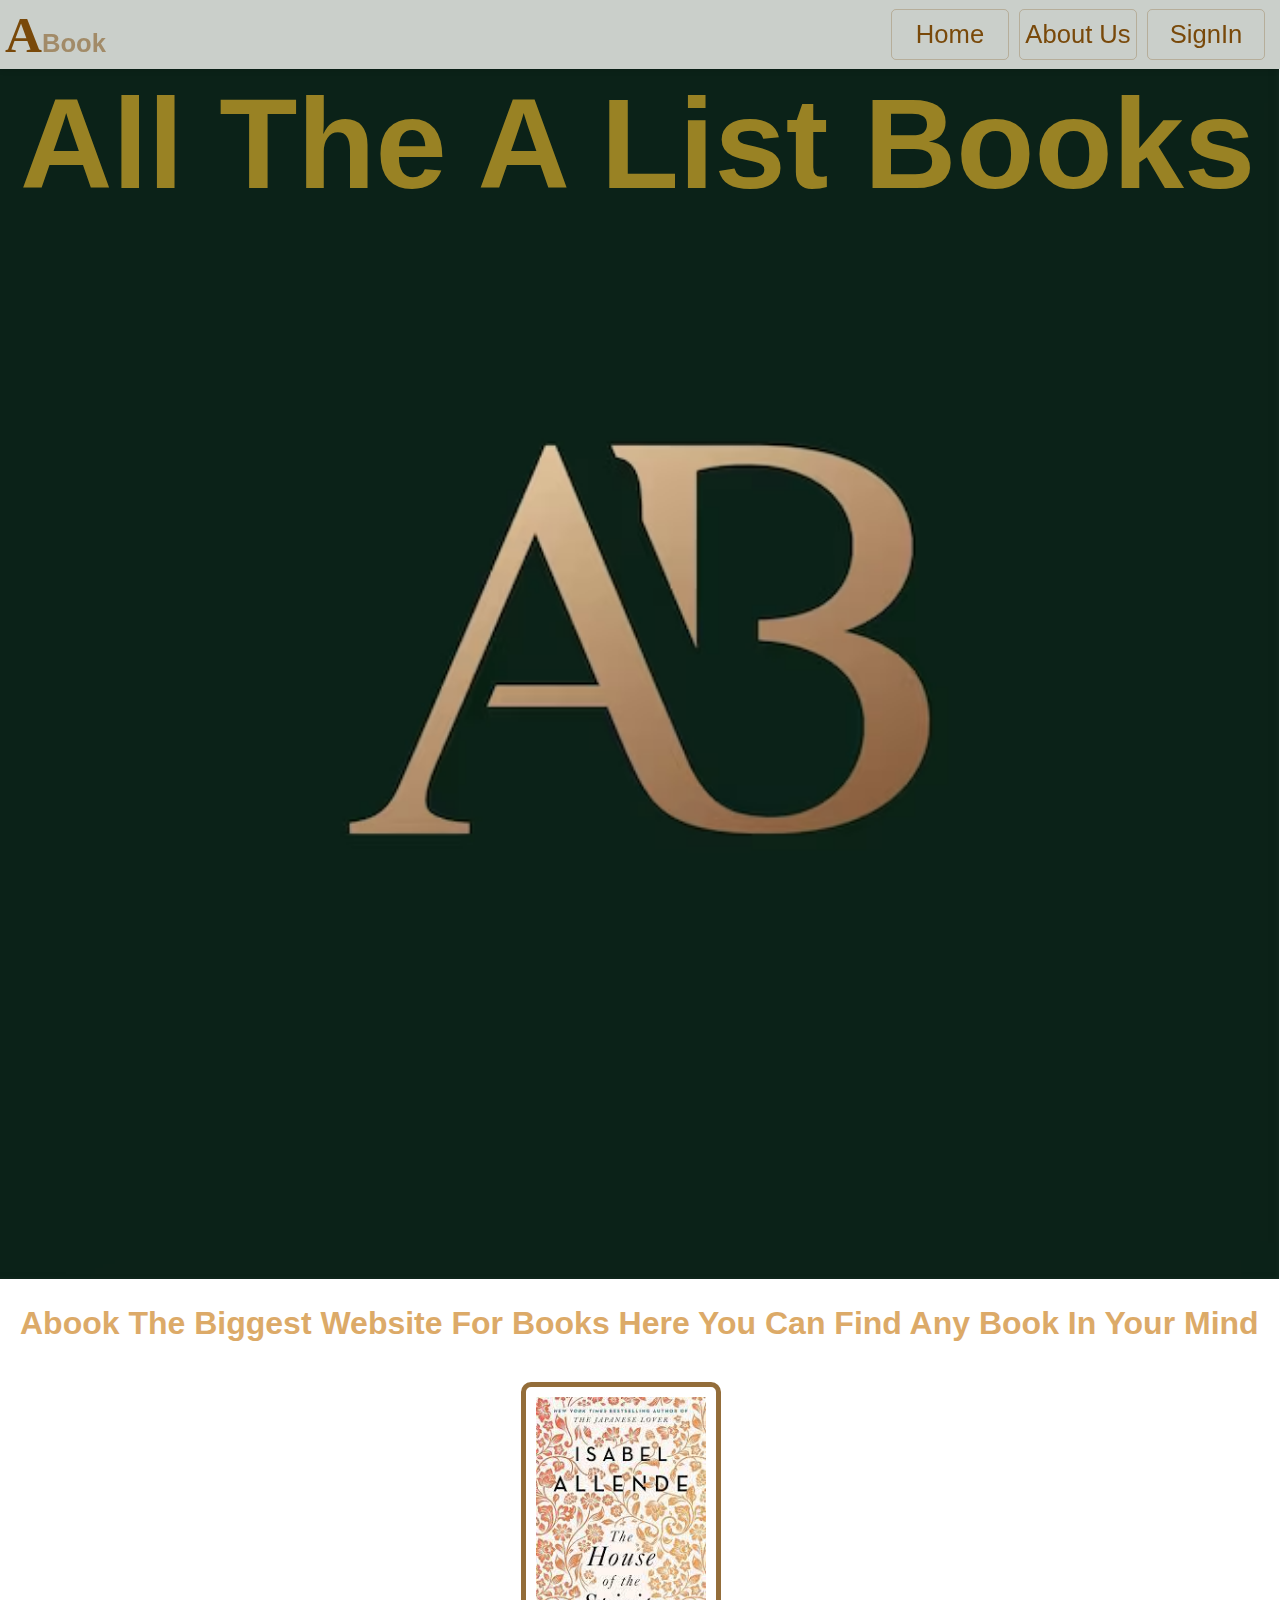
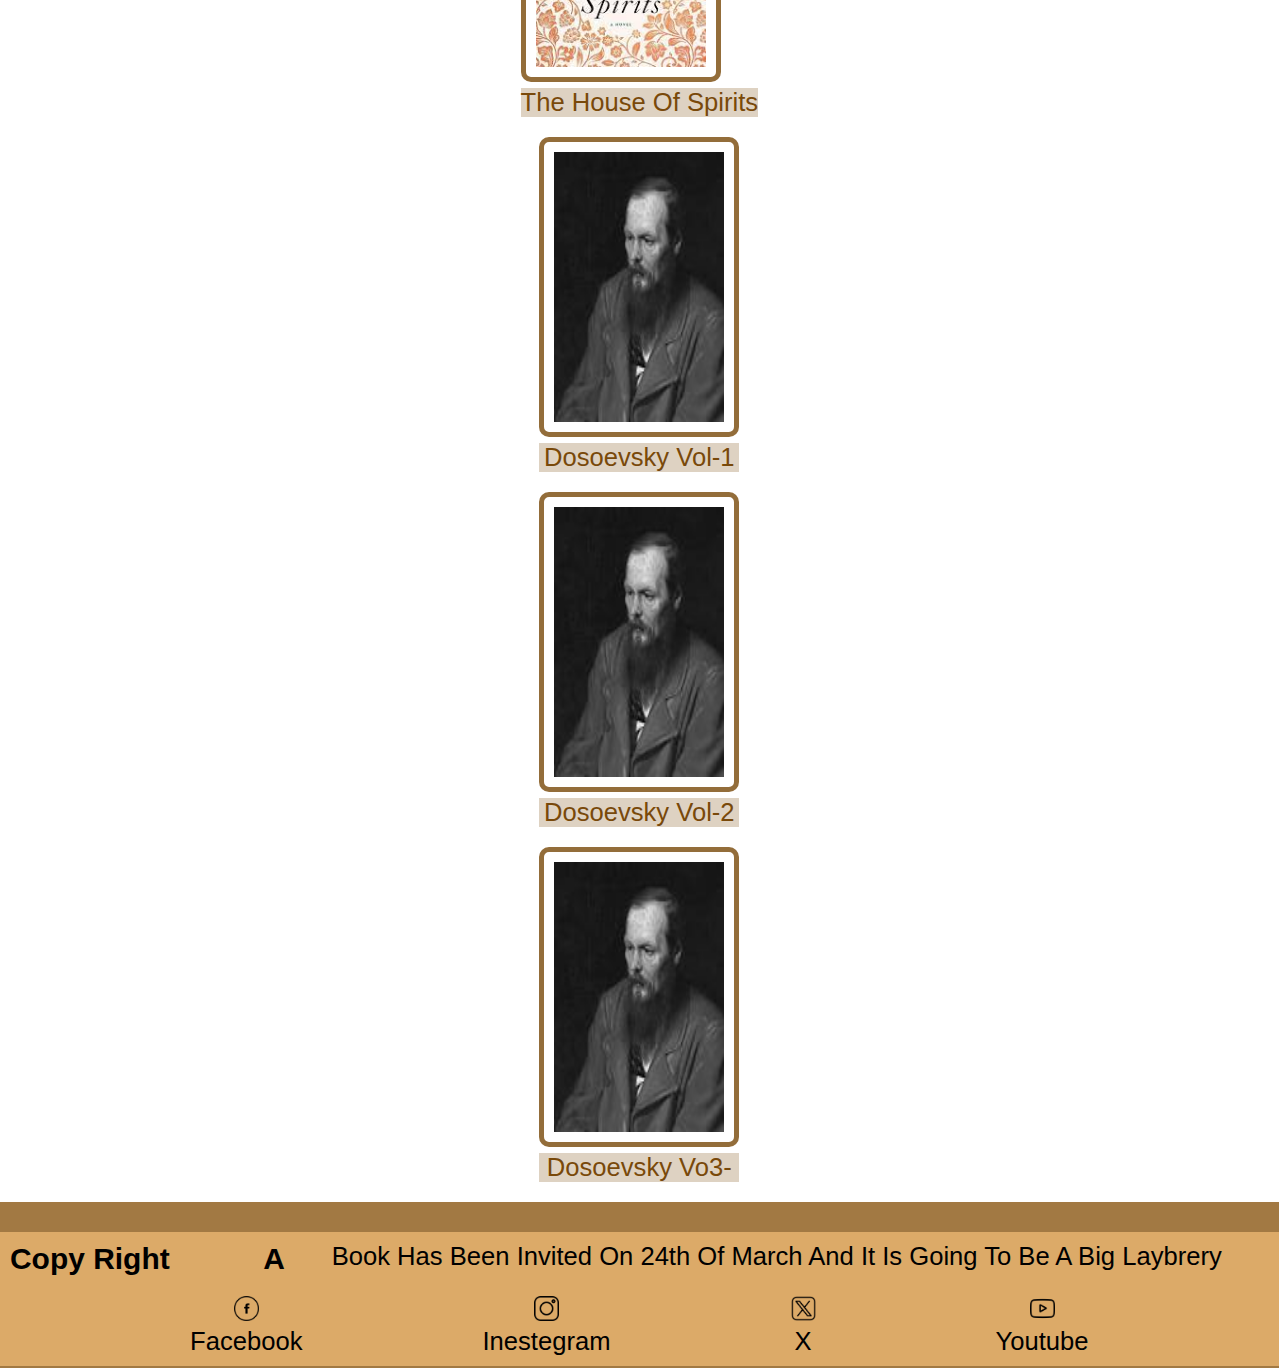
<file: index.html>
<!DOCTYPE html>
<html lang="en">
  <head>
    <meta charset="UTF-8" />
    <meta name="viewport" content="width=device-width, initial-scale=1.0" />
    <link rel="stylesheet" href="CSS/mine.css">
    <title>Abook</title>
  </head>
  <body>
    <div id="parent">    
    <nav>
      <div class="title">
        <h1>A</h1>
        <h3>book</h3>
      </div>
      <div class="nav"> 
        <div><a class="home" href="index.html">home</a></div>
        <div><a class="about" href="about.html">about us</a></div>
        <div><a class="login" href="login.html">signIn</a></div></div> 
    </nav>
    <div class="home">
      <div><img src="img/ab-" alt="">  </div>
      <div>
        <p class="bla">All the A list books</p>
        <p class="blabla">Abook the biggest website for books here you can find any book in your mind </p>
      </div>
    </div>
    <div class="parent">
      <div class="book-1"><img src="img/img-1.jpeg" alt=""><a href="books/Noor-Book.com  بيت الأرواح.pdf">the house of spirits</a></div>
      <div class="book-2"><img src="img/img-2.jpeg" alt=""><a href="books/الأعمال الأدبية الكاملة المجلد الأول - دوستويفسكي5270.Foulabook.com.1523954487.pdf">Dosoevsky vol-1</a></div>
      <div class="book-3"><img src="img/img-2.jpeg" alt=""><a href="books/Noor-Book.com  دستويفسكي سامي الدروبي ج2.pdf">Dosoevsky vol-2</a></div>
      <div class="book-4"><img src="img/img-2.jpeg" alt=""><a href="books/Noor-Book.com  المجلد الثالث دوستويفسكي.pdf">Dosoevsky vo3-</a></div>
    </div>
    <footer>
      <div class="parent">
        <h3 class="title">copy right</h3>
        <p class="text">
          <h3>A</h3> book has been invited on 24th of march and it is going to be a big
          laybrery
        </p>
      </div>
      <ul>
        <li><a class="fb" href="https://www.facebook.com"><img class="icon" src="img/facebook.png" alt=""></a>facebook</li>
        <li><a class="in" href="https://www.instagram.com"><img class="icon" src="img/instagram.png" alt=""></a>inestegram</li>
        <li><a class="x" href="https://www.x.com"><img class="icon" src="img/social-media.png" alt=""></a>x</li>
        <li><a class="yt" href="https://www.youtube.com"><img class="icon" src="img/youtube.png" alt=""></a>youtube</li>
      </ul>
    </footer>
  </div>
  </body>
</html>
</file>
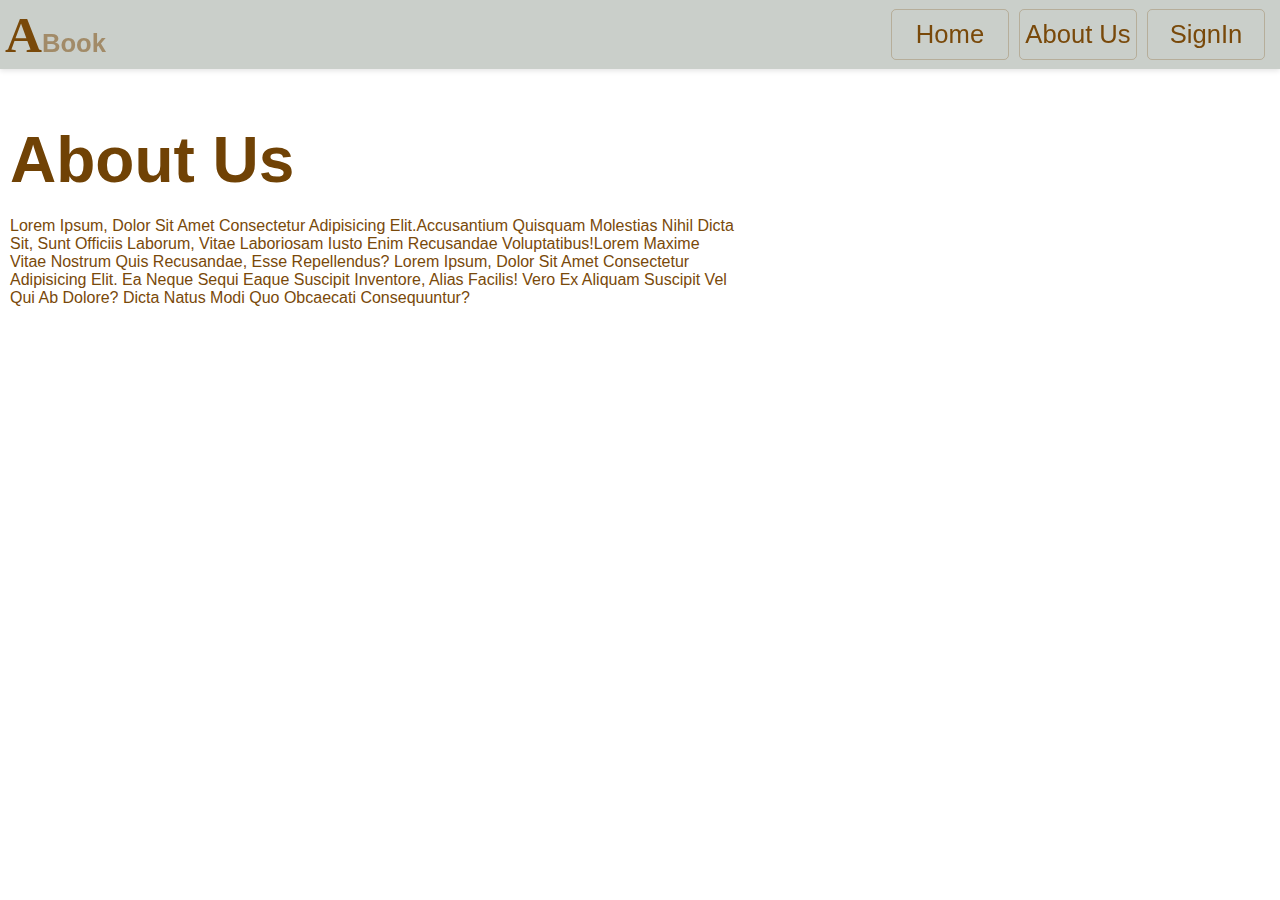
<file: about.html>
<!DOCTYPE html>
<html lang="en">
  <head>
    <meta charset="UTF-8" />
    <link rel="stylesheet" href="CSS/mine.css">
    <meta name="viewport" content="width=device-width, initial-scale=1.0" />
    <title>Abook</title>
  </head>
  <body>
    <div id="parent">    
      <nav>
        <div class="title">
        <h1>A</h1>
        <h3>book</h3>
        </div>
        <div class="nav"> 
        <div><a class="home" href="index.html">home</a></div>
        <div><a class="about" href="about.html">about us</a></div>
        <div><a class="login" href="login.html">signIn</a></div></div> 
      </nav>
    </div>
    <div class="bob">
      <h3>about us </h3>
      <p>Lorem ipsum, dolor sit amet consectetur adipisicing elit.Accusantium quisquam molestias nihil dicta sit, sunt officiis laborum, vitae laboriosam iusto enim recusandae voluptatibus!Lorem Maxime vitae nostrum quis recusandae, esse repellendus? Lorem ipsum, dolor sit amet consectetur adipisicing elit. Ea neque sequi eaque suscipit inventore, alias facilis! Vero ex aliquam suscipit vel qui ab dolore? Dicta natus modi quo obcaecati consequuntur?</p>
    </div>
  </div>  
</body>
</html>
</file>
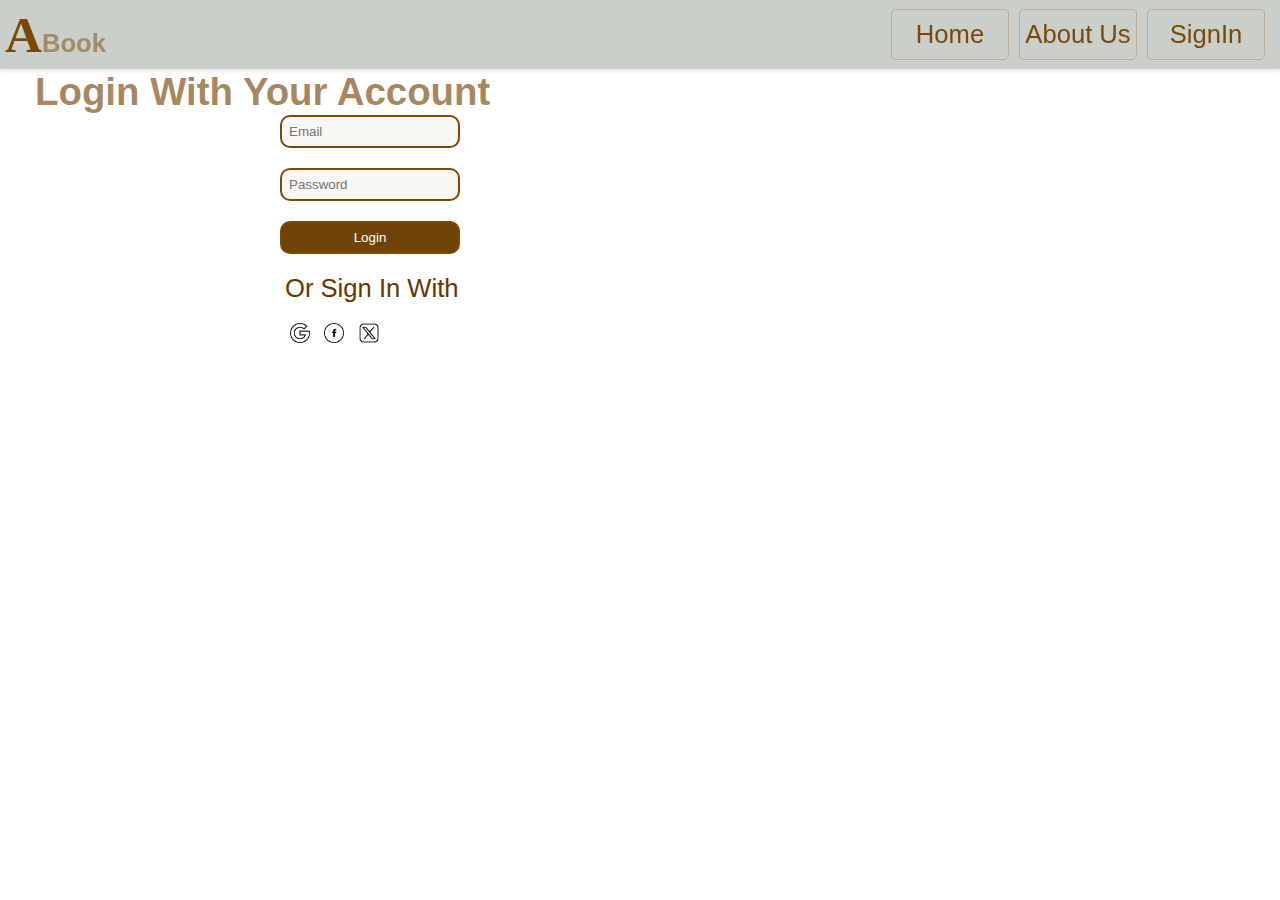
<file: login.html>
<!DOCTYPE html>
<html lang="en">
  <head>
    <meta charset="UTF-8" />
    <link rel="stylesheet" href="/CSS/style.css">
    <meta name="viewport" content="width=device-width, initial-scale=1.0" />
    <title>Abook</title>
  </head>
  <body>
    <div id="parent">    
      <nav>
        <div class="title">
        <h1>A</h1>
        <h3>book</h3>
        </div>
        <div class="nav"> 
        <div><a class="home" href="index.html">home</a></div>
        <div><a class="about" href="about.html">about us</a></div>
        <div><a class="login" href="login.html">signIn</a></div></div> 
      </nav>
    </div>
    <form >
      <div class="parent">
        <div class="title"><p><h4>login with your account</h4></p></div>
        <div class="email"><input required placeholder="email" type="text"></div>
        <div class="pass"><input required  placeholder="password" type="password"></div>
        <div class="submit"> <input value="login" type="submit"></div>
      </div>
      <div class="or">
        <div><p>or sign in with</p></div>
        <div class="links">
          <a href="https://myaccount.google.com/"><img class="icon" src="img/google.png" alt=""></a>
          <a href="https://facebook.com/"><img class="icon" src="img/facebook.png" alt=""></a>
          <a href="https://twitter.com/"><img class="icon" src="img/social-media.png" alt=""></a>
        </div>
      </div>
    </form>
  </body>
</html>
</file>
<file: CSS/mine.css>
* {
  box-sizing: border-box;
  margin: 0;
  padding: 0;
}
body {
  width: fit-content;
  text-transform: capitalize;
  font-family: sans-serif;
}
#parent {
  width: 100%;
  margin: 0 auto;
  font-size: 2vw;
}
div.title {
  display: flex;
  align-items: baseline;
  padding: 5px;
  width: fit-content;
  color: #79490a;
}
.title h1 {
  font-family: serif;
  font-size: 4vw;
}
div.title h3 {
  color: hsla(34, 85%, 26%, 0.51);
  font-size: 2vw;
}
nav {
  display: flex;
  justify-content: space-between;
  width: 100%;
  position: fixed;
  top: 0;
  left: 0;
  z-index: 100;
  box-shadow: 0 2px 5px rgba(0, 0, 0, 0.1);
  background-color: #cacfca;
}
nav .nav {
  display: flex;
  align-items: center;
  width: 30%;
  margin-right: 15px;
  justify-content: space-evenly;
}
.nav div {
  display: flex;
  justify-content: center;
  align-items: center;
  width: 100%;
  height: 75%;
  padding: 5px;
  margin-left: 10px;
  border: 1px solid #79490a3f;
  border-radius: 5px;
}
.nav a {
  text-decoration: none;
  color: #79490a;
  text-wrap: nowrap;
}
div .home img {
  width: 100%;
  margin: 0 auto;
}
.bla {
  position: absolute;
  z-index: 2;
  top: 70px;
  left: 20px;
  color: #a88c25e7;
  font-size: 10vw;
  font-weight: 600;
  transition: ease-in-out 1s 1s;
}
.blabla {
  color: #dcaa68;
  font-size: xx-large;
  font-weight: 600;
  padding: 10px;
  margin: 10px;
  text-align: center;
}
.parent {
  display: flex;
  flex-flow: column wrap;
  align-items: center;
}
.parent a {
  display: flex;
  justify-content: center;
  text-decoration: none;
  color: #79490a;
  background-color: #79490a3f;
}

.parent div img {
  width: 200px;
  height: 300px;
  border: 5px solid #79490acd;
  border-radius: 10px;
  padding: 10px;
  margin-top: 20px;
}
/* footer */
footer {
  width: 100%;
  margin-top: 20px;
  display: flex;
  flex-direction: column;
  background-color: #dcaa68;
  padding: 10px;
  border-top: 30px solid #a27943;
  border-bottom: 2px solid #a27943;
}
footer .parent {
  display: flex;
  flex-direction: row;
  justify-content: space-between;
  align-items: stretch;
}
.icon {
  width: 25px;
}
footer ul {
  display: flex;
  justify-content: space-evenly;
  list-style: none;
  margin-top: 20px;
}
ul li {
  display: flex;
  flex-direction: column;
  align-items: center;
}
.bob h3{
  color: #704205;
  margin-bottom: 20px;
  font-size: 5vw;
}
.bob{
  margin-top:15%;
  padding: 10px;
  color: #79490a;
  text-wrap: wrap;
  overflow: hidden;
  width: 750px;
  height: 400px;
}
</file>
<file: CSS/style.css>
* {
  box-sizing: border-box;
  margin: 0;
  padding: 0;
  text-transform: capitalize;
}
body {
  width: fit-content;
  font-family: sans-serif;
  background-color: #ffffff00;
}
#parent {
  width: 100%;
  margin: 0 auto;
  font-size: 2vw;
  height: 100%;
}
div.title {
  display: flex;
  align-items: baseline;
  padding: 5px;
  width: fit-content;
  color: #79490a;
}
.title h1 {
  font-family: serif;
  font-size: 4vw;
}
div.title h3 {
  color: hsla(34, 85%, 26%, 0.51);
  font-size: 2vw;
}
nav {
  display: flex;
  justify-content: space-between;
  width: 100%;
  position: fixed;
  top: 0;
  left: 0;
  z-index: 100;
  box-shadow: 0 2px 5px rgba(0, 0, 0, 0.1);
  background-color: #cacfca;
}
nav .nav {
  display: flex;
  align-items: center;
  width: 30%;
  margin-right: 15px;
  justify-content: space-evenly;
}
.nav div {
  display: flex;
  justify-content: center;
  align-items: center;
  width: 100%;
  height: 75%;
  padding: 5px;
  margin-left: 10px;
  border: 1px solid #79490a3f;
  border-radius: 5px;
}
.nav a {
  text-decoration: none;
  color: #79490a;
  text-wrap: nowrap;
}
form {
  margin: 50% 100%;
  text-wrap: nowrap;
  padding-left: 50px;
}
.parent div{
  margin-top:20px ;
  
}
.parent .title{
  position: absolute;
  top: 45px;
  left: 30px;
  font-size: 3vw;
  color: #79490aa9;
}
.email input,
.pass input,
.submit input{
  border: 2px solid #79490a;
  padding: 7px;
  width: 180px;
  color: #4a2b02;
  background-color: #79490a0b;
  border-radius: 10px;
}
.submit input{
  background-color: #704205;
  color: #ffffff;
}
.icon {
  width: 20px;
}
.or p{
  font-size: 2vw;
  color: #623800;
  margin-left:5px ;
  margin-top: 20px;
  margin-bottom: 20px;
}
.links a{
  margin-left: 10px;
}
</file>
